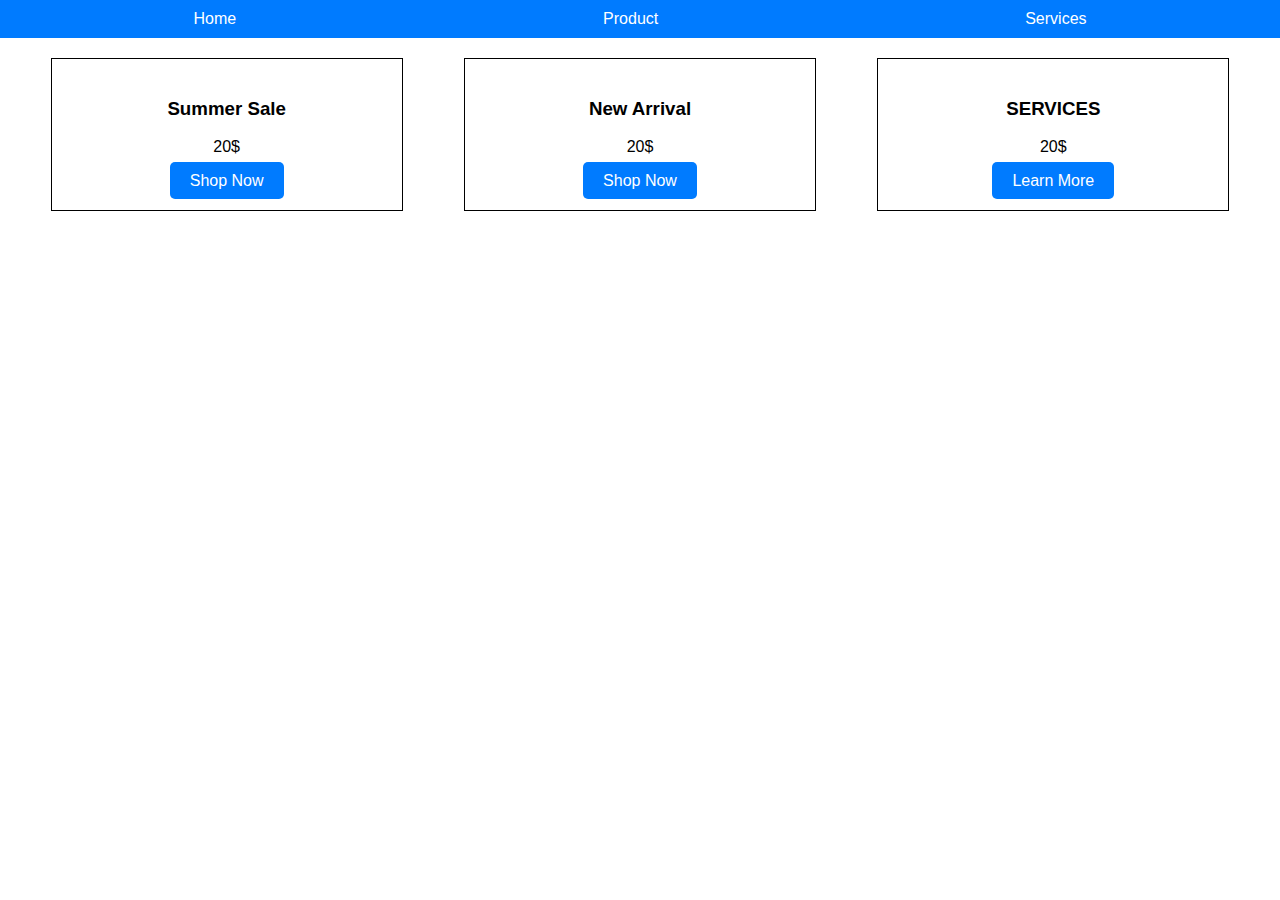
<file: Project lanpages/blek.html>
<!DOCTYPE html>
<html lang="en">
<head>
    <meta charset="UTF-8">
    <meta name="viewport" content="width=device-width, initial-scale=1.0">
    <title>Document</title>
    <link rel="stylesheet" href="blek.css">
    <style> body { font-family: Arial, sans-serif; margin: 0; padding: 0; }</style>
</head>
<body>
    <div class="nav">
        <a href="#">Home</a>
        <a href="#">Product</a>
        <a href="#">Services</a>
    </div>
    
    <div class="content">
        <div class="box">
            <h3>Summer Sale</h3>
            <p>20$</p>
            <a href="#" class="button">Shop Now</a>
        </div>
    
        <div class="box">
            <h3>New Arrival</h3>
            <p>20$</p>
            <a href="#" class="button">Shop Now</a>
        </div>
    
        <div class="box">
            <h3>SERVICES</h3>
            <p>20$</p>
            <a href="#" class="button">Learn More</a>
        </div>
    </div>
</body>
</html>
</file>
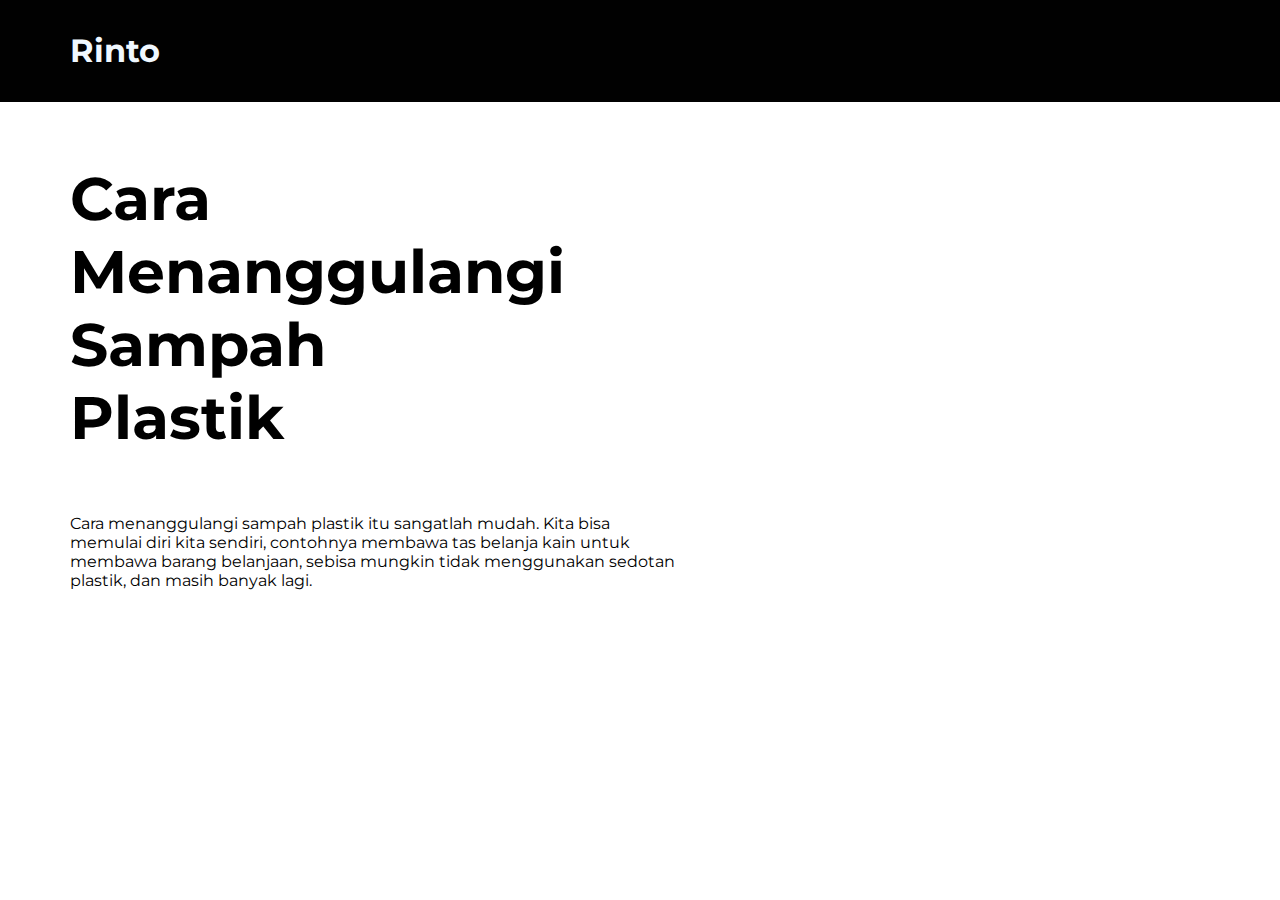
<file: Project lanpages/penanggulangan.html>
<!DOCTYPE html>
<html lang="en">
<head>
    <meta charset="UTF-8">
    <meta name="viewport" content="width=device-width, initial-scale=1.0">
    <title>Cara Menanggulangi Polusi Sampah Plastik</title>
    <link rel="stylesheet" href="penanggulangan.css">
</head>
<body>
    <header>
        <div class="logo">
            <h1>Rinto</h1>
        </div>
       
        

    </header>
<div class="judul">
            <h1>Cara Menanggulangi Sampah Plastik</h1>
             <p>
                Cara menanggulangi sampah plastik itu sangatlah mudah. Kita bisa memulai diri kita sendiri, contohnya membawa tas belanja kain untuk membawa barang belanjaan, sebisa mungkin tidak menggunakan sedotan plastik, dan masih banyak lagi.
             </p>
       </div>
    
</body>
</html>
</file>
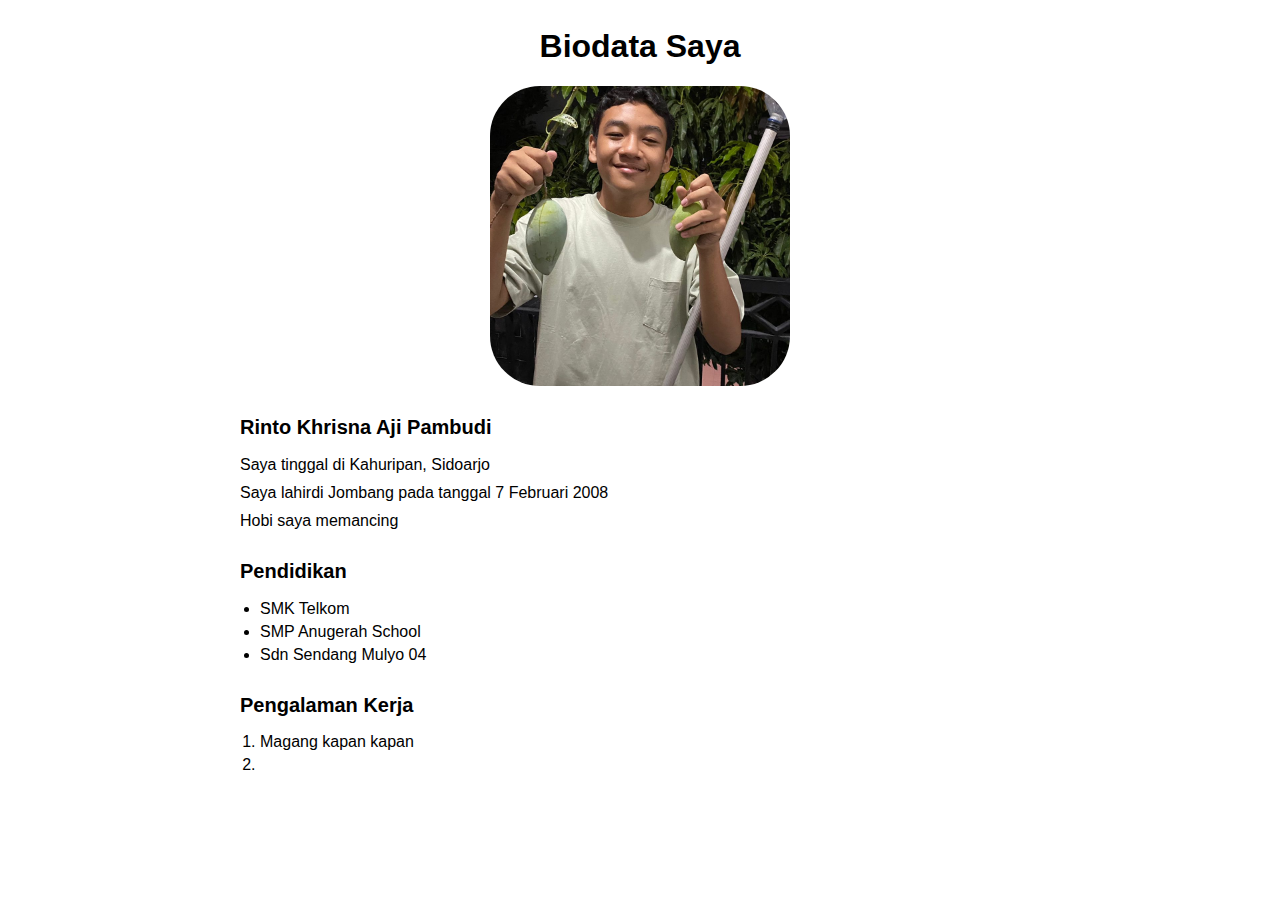
<file: Project lanpages/Test.html>
<!DOCTYPE html>
<html lang="en">
<head>
    <meta charset="UTF-8">
    <meta name="viewport" content="width=device-width, initial-scale=1.0">
    <title>Hanya Sijawan</title>
    <link rel="stylesheet" type="text/css" href="Test.css">
</head>
<body>
    <div class="container">
        <h1>Biodata Saya</h1>
        <img src="Saya.jpg" alt="Sijawan">
        <div class="Info">
        <h2>Rinto Khrisna Aji Pambudi</h2>
        <p>Saya tinggal di Kahuripan, Sidoarjo</p>
        <p>Saya lahirdi Jombang pada tanggal 7 Februari 2008</p>
        <p>Hobi saya memancing</p>
        <h2>Pendidikan</h2>
        <ul>
            <li>SMK Telkom</li>
            <li>SMP Anugerah School</li>
            <li>Sdn Sendang Mulyo 04</li>
        </ul>
        <h2>Pengalaman Kerja</h2>
        <ol>
            <li>Magang kapan kapan</li>
            <li></li>
        </ol>
    </div>

    
</body>
</html>
</file>
<file: Project lanpages/blek.css>
.header {
    background-color: #f8f9fa;
    padding: 20px;
    text-align: center;
}

.nav {
    display: flex;
    justify-content: space-around;
    background-color: #007bff;
    padding: 10px;
}

.nav a {
    color: white;
    text-decoration: none;
}

.content {
    display: flex;
    justify-content: space-around;
    padding: 20px;
}

.box {
    border: 1px solid #000;
    padding: 20px;
    text-align: center;
    width: 25%;
}

.button {
    background-color: #007bff;
    color: white;
    padding: 10px 20px;
    text-decoration: none;
    border-radius: 5px;
}

@media (max-width: 768px) {
    .content {
        flex-direction: column;
    }

    .box {
        width: 100%;
    }
}
</file>
<file: Project lanpages/penanggulangan.css>
@import url('https://fonts.googleapis.com/css2?family=Montserrat:wght@400;700&display=swap');
body{
    font-family: 'Montserrat';
    padding: 0;
    margin: 0;
}

header {
   
    display: flex;
    justify-content: space-between;
    align-items: center;
    background-color: #010101;
    padding: 10px;
}

.logo h1 {
    color: aliceblue;
    margin-left: 60px;
}

.judul h1{
    padding: 20px;
    margin-left: 50px;
    font-size: 60px;
    margin-right: 800px;

}
.judul p{
    margin-right: 600px;
    margin-left: 70px;
}
</file>
<file: Project lanpages/Test.css>
.container {
    max-width: 800px;
    margin: auto;
    padding: 20px;
    font-family: Arial, sans-serif;
  }
  
  h1 {
    text-align: center;
    margin-top: 0;
  }
  
  img {
    object-fit: cover;
    display: block;
    margin: auto;
    width: 300px;
    height: 300px;
    border-radius: 50px;
  }
  
  .info { margin-top: 20px;
  }
  
  h2 {
    font-size: 20px;
    margin-top: 30px;
  }
  
  p {
    margin: 10px 0;
  }
  
  ul,
  ol {
    margin: 0;
    padding: 0 0 0 20px;
  }
  
  li {
    margin: 5px 0;
  }
</file>
